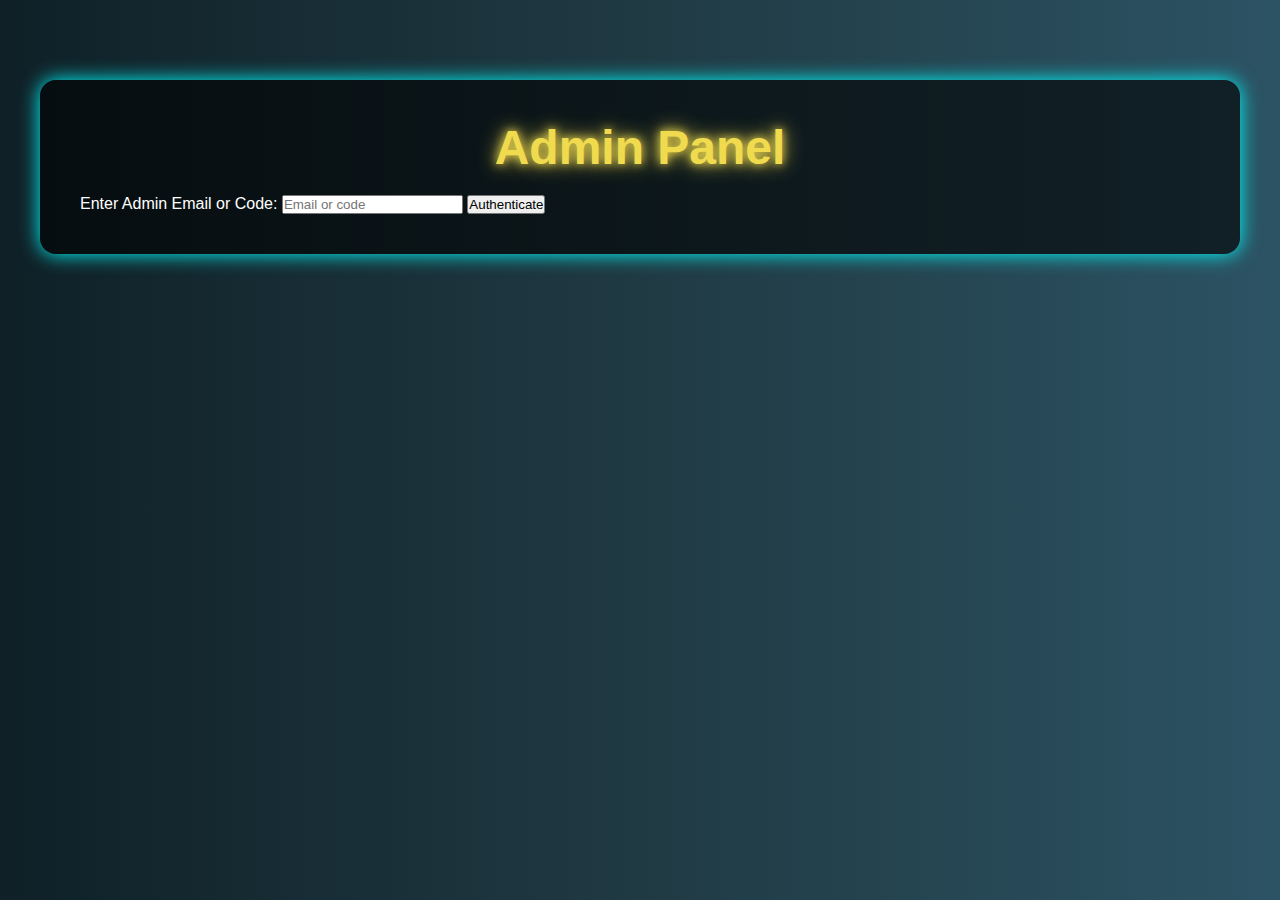
<file: admin.html>
<!DOCTYPE html>
<html lang="en">
<head>
<meta charset="UTF-8">
<meta name="viewport" content="width=device-width, initial-scale=1.0">
<title>Admin | MR GAMES</title>
<link rel="stylesheet" href="styles.css">
</head>
<body>
<div class="container">
  <h1>Admin Panel</h1>
  <label>Enter Admin Email or Code:</label>
  <input type="text" id="adminAuth" placeholder="Email or code">
  <button onclick="authAdmin()">Authenticate</button>

  <div id="adminPanel" style="display:none; margin-top:20px;">
    <h2>Users</h2>
    <input type="text" id="searchUser" placeholder="Search by username or email" oninput="renderUsers()">
    <div id="userList"></div>
  </div>
</div>
<script src="admin.js"></script>
</body>
</html>
</file>
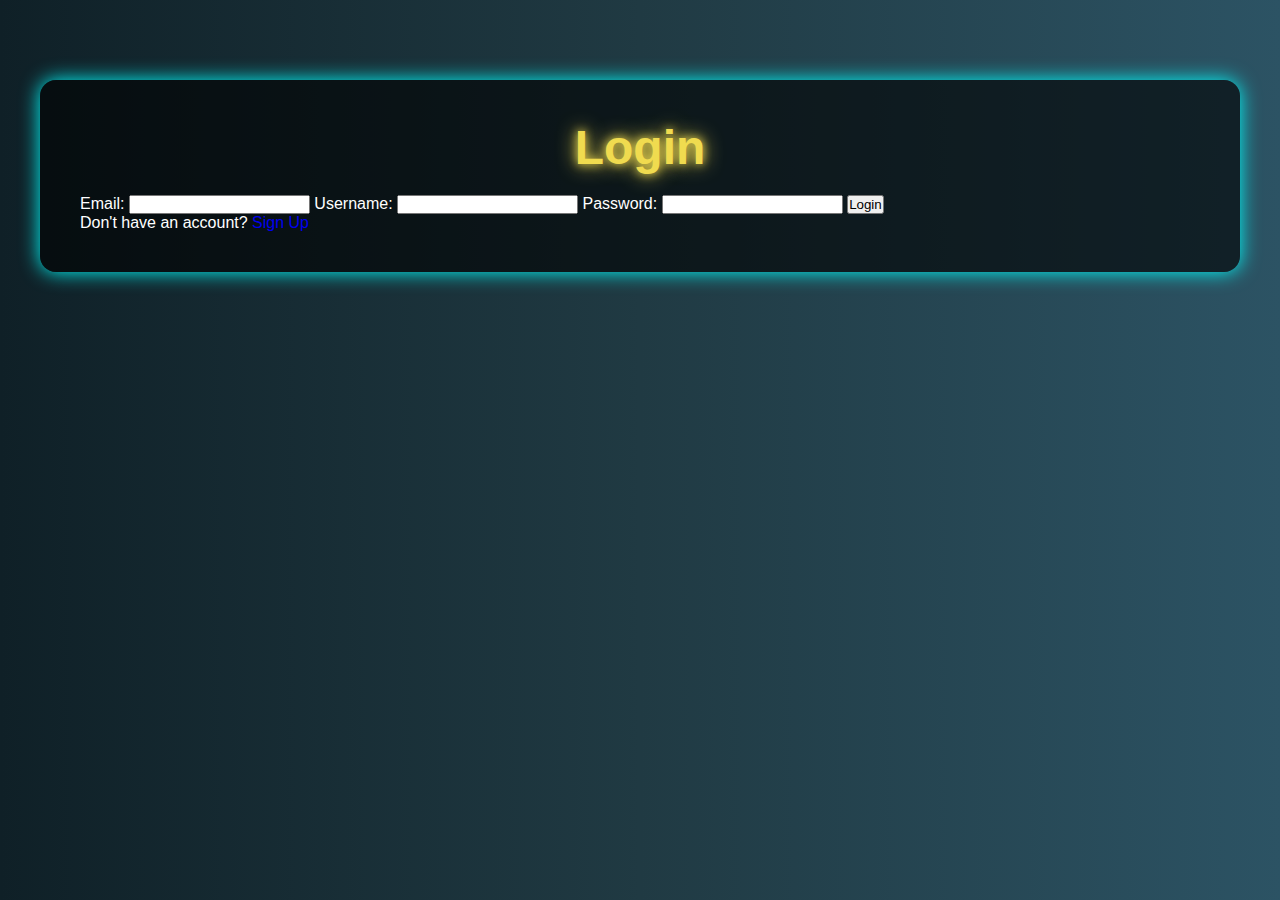
<file: login.html>
<!DOCTYPE html>
<html lang="en">
<head>
<meta charset="UTF-8">
<meta name="viewport" content="width=device-width, initial-scale=1.0">
<title>Login | MR GAMES</title>
<link rel="stylesheet" href="styles.css">
</head>
<body>
<div class="container">
  <h1>Login</h1>
  <label>Email:</label>
  <input type="email" id="loginEmail" required>
  <label>Username:</label>
  <input type="text" id="loginUsername" required>
  <label>Password:</label>
  <input type="password" id="loginPassword" required>
  <button onclick="login()">Login</button>
  <p>Don't have an account? <a href="signup.html">Sign Up</a></p>
</div>
<script src="auth.js"></script>
</body>
</html>
</file>
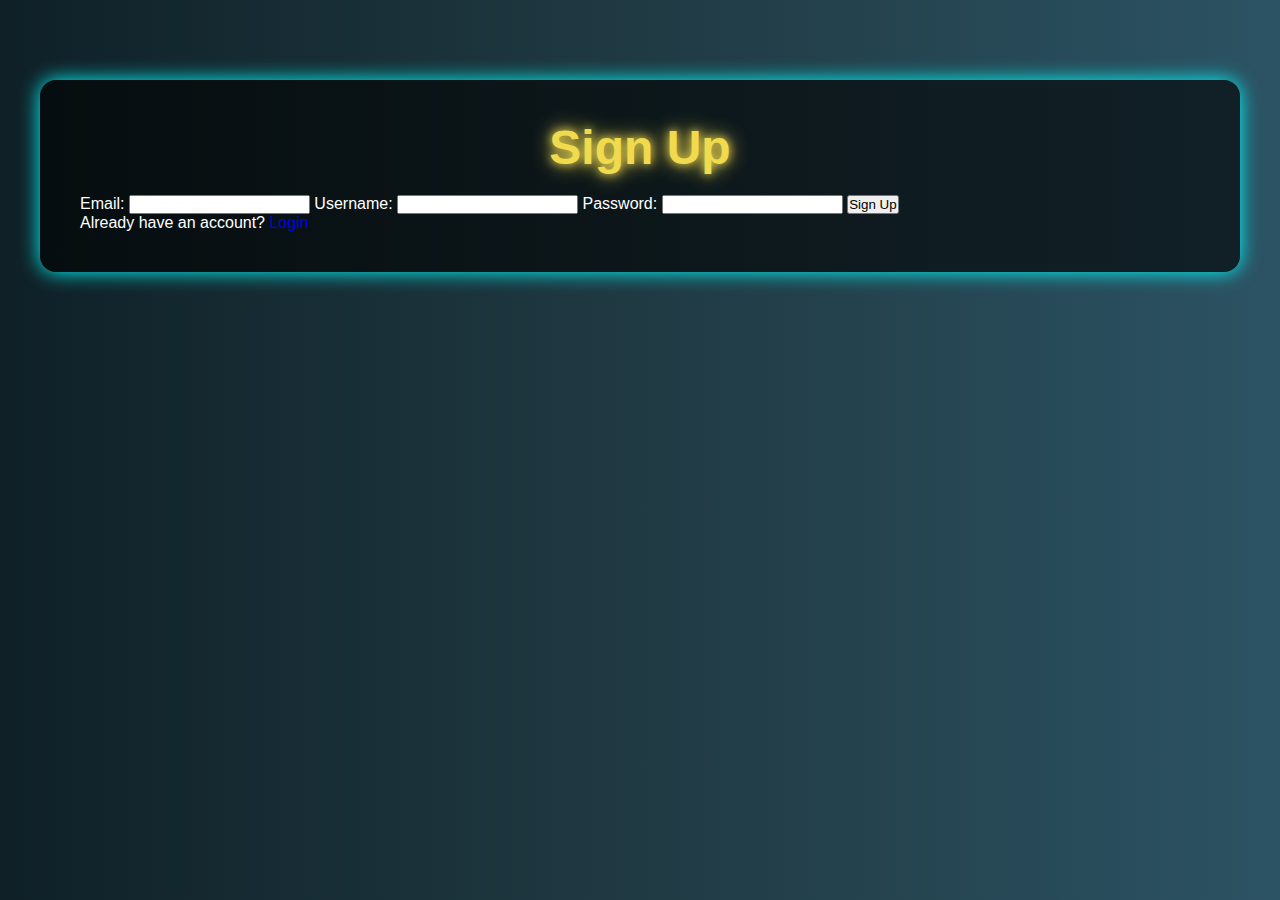
<file: signup.html>
<!DOCTYPE html>
<html lang="en">
<head>
<meta charset="UTF-8">
<meta name="viewport" content="width=device-width, initial-scale=1.0">
<title>Sign Up | MR GAMES</title>
<link rel="stylesheet" href="styles.css">
</head>
<body>
<div class="container">
  <h1>Sign Up</h1>
  <label>Email:</label>
  <input type="email" id="signupEmail" required>
  <label>Username:</label>
  <input type="text" id="signupUsername" required>
  <label>Password:</label>
  <input type="password" id="signupPassword" required>
  <button onclick="signup()">Sign Up</button>
  <p>Already have an account? <a href="login.html">Login</a></p>
</div>
<script src="auth.js"></script>
</body>
</html>
</file>
<file: styles.css>
/* Global Reset */
* {
  box-sizing: border-box;
  margin: 0;
  padding: 0;
}

body, html {
  font-family: 'Segoe UI', Tahoma, Geneva, Verdana, sans-serif;
  height: 100%;
  background: linear-gradient(to right, #0f2027, #203a43, #2c5364);
  color: #ffffff;
  overflow-x: hidden;
}

a {
  text-decoration: none;
}

button {
  cursor: pointer;
  user-select: none;
}

/* Container Styles */
.container {
  max-width: 1200px;
  margin: 80px auto;
  padding: 40px;
  background: rgba(0, 0, 0, 0.6);
  border-radius: 16px;
  box-shadow: 0 0 20px #00ffff;
  position: relative;
  z-index: 10;
}

h1 {
  font-size: 3rem;
  color: #f0db4f;
  text-align: center;
  margin-bottom: 20px;
  text-shadow: 0 0 10px #f0db4f, 0 0 20px #f0db4f;
  animation: glow 1.5s ease-in-out infinite alternate;
}

@keyframes glow {
  from { text-shadow: 0 0 5px #f0db4f; }
  to { text-shadow: 0 0 20px #f0db4f, 0 0 30px #f0db4f; }
}

.subtitle {
  text-align: center;
  color: #00ffff;
  font-size: 1.2rem;
  margin-bottom: 30px;
}

/* Grid for games */
.game-grid {
  display: grid;
  grid-template-columns: repeat(auto-fill, minmax(180px, 1fr));
  gap: 20px;
  justify-items: center;
}

/* Game Card */
.game-card {
  background: rgba(0, 0, 0, 0.7);
  border: 2px solid #00ffff;
  border-radius: 16px;
  width: 160px;
  text-align: center;
  transition: transform 0.3s, box-shadow 0.3s;
  overflow: hidden;
}

.game-card:hover {
  transform: scale(1.05);
  box-shadow: 0 0 20px #00ffff;
}

.game-card img {
  width: 100%;
  height: 120px;
  object-fit: cover;
  background-color: #111;
}

.game-card p {
  padding: 8px;
  font-weight: bold;
  font-size: 1rem;
}

/* Hamburger Menu */
#hamburger {
  position: fixed;
  top: 20px;
  left: 20px;
  width: 40px;
  height: 30px;
  z-index: 1000;
  cursor: pointer;
  display: flex;
  flex-direction: column;
  justify-content: space-between;
}

.bar {
  height: 5px;
  background: #00ffff;
  border-radius: 5px;
  transition: 0.3s;
}

/* Side Menu */
#side-menu {
  position: fixed;
  top: 0;
  left: -250px;
  width: 250px;
  height: 100%;
  background: rgba(0,0,0,0.9);
  padding: 60px 20px;
  box-shadow: 5px 0 20px #00ffff;
  transition: 0.3s;
  display: flex;
  flex-direction: column;
  gap: 20px;
  z-index: 999;
}

#side-menu a {
  color: #00ffff;
  font-size: 1.2rem;
  border: 1px solid #00ffff;
  padding: 10px;
  border-radius: 12px;
  text-align: center;
}

#side-menu a:hover {
  background: #00ffff;
  color: #0f2027;
}

/* Login / Signup */
.auth-container {
  max-width: 400px;
  margin: 100px auto;
  background: rgba(0,0,0,0.8);
  padding: 30px;
  border-radius: 16px;
  box-shadow: 0 0 20px #00ffff;
}

.auth-container h2 {
  text-align: center;
  margin-bottom: 20px;
  color: #00ffff;
}

.auth-container input {
  width: 100%;
  padding: 10px;
  margin: 10px 0;
  border-radius: 8px;
  border: 1px solid #00ffff;
  background: rgba(0,0,0,0.5);
  color: #fff;
}

.auth-container button {
  width: 100%;
  padding: 12px;
  margin-top: 10px;
  border-radius: 20px;
  background: #00ffff;
  color: #0f2027;
  border: none;
  font-weight: bold;
  font-size: 1rem;
}

.auth-container button:hover {
  box-shadow: 0 0 15px #00ffff;
}

/* Admin Panel */
.admin-container {
  max-width: 1000px;
  margin: 80px auto;
  padding: 40px;
  background: rgba(0,0,0,0.8);
  border-radius: 16px;
  box-shadow: 0 0 20px #00ffff;
}

.admin-container h2 {
  text-align: center;
  color: #00ffff;
  margin-bottom: 20px;
}

.admin-table {
  width: 100%;
  border-collapse: collapse;
}

.admin-table th, .admin-table td {
  border: 1px solid #00ffff;
  padding: 10px;
  text-align: left;
}

.admin-table th {
  background: #00ffff;
  color: #0f2027;
}

.admin-table tr:hover {
  background: rgba(0,255,255,0.2);
}
</file>
